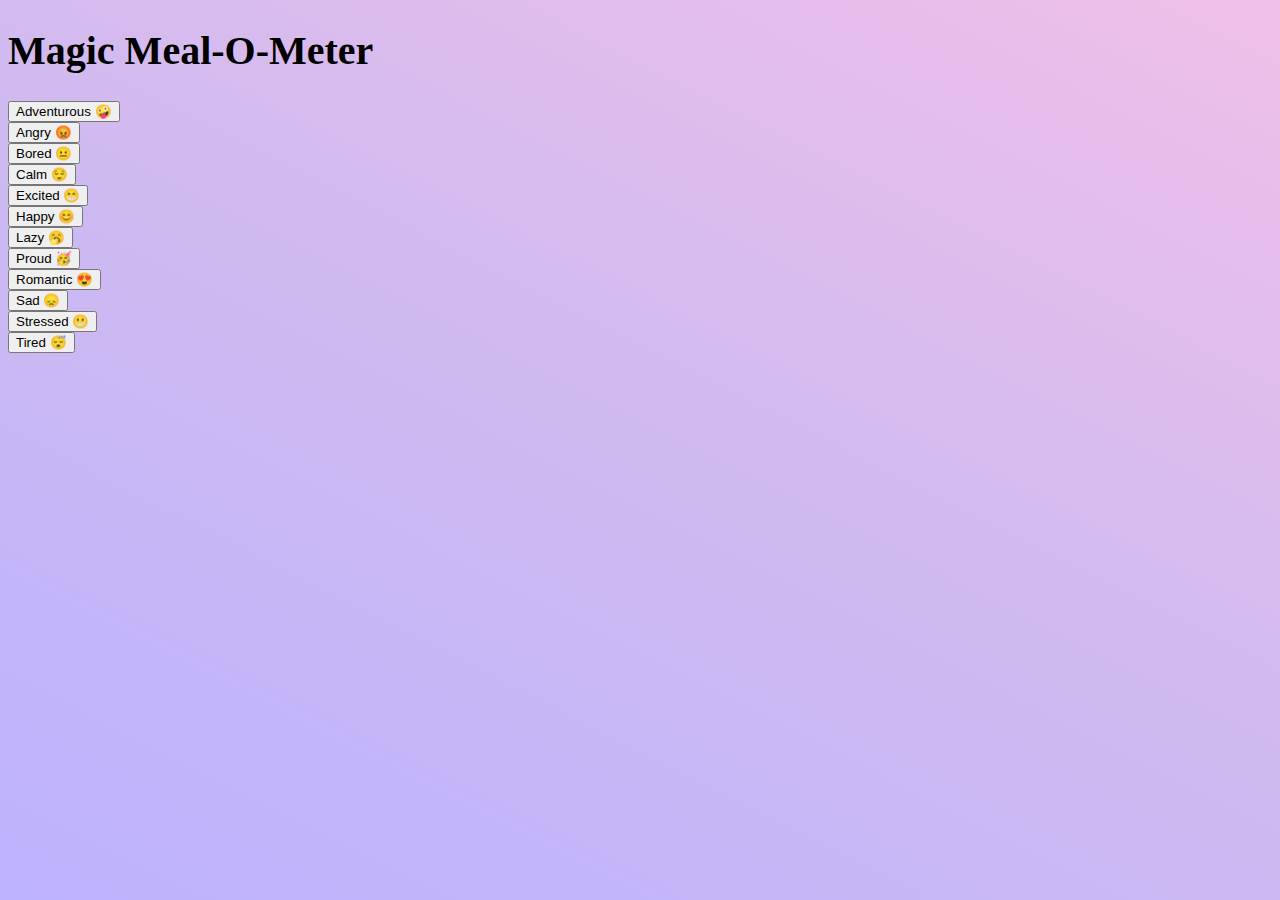
<file: index.html>
<!DOCTYPE html>
<html lang="en">

<head>
    <meta charset="UTF-8">
    <meta http-equiv="X-UA-Compatible" content="IE=edge">
    <meta name="viewport" content="width=device-width, initial-scale=1.0">
    <title>Magic Meal-O-Meter</title>
    <link rel="icon" type="image/png" href="/favicon.png?" />
    <script defer src="https://pyscript.net/latest/pyscript.js"></script>
    <link href="https://cdn.jsdelivr.net/npm/bootstrap@5.2.2/dist/css/bootstrap.min.css" rel="stylesheet"
        integrity="sha384-Zenh87qX5JnK2Jl0vWa8Ck2rdkQ2Bzep5IDxbcnCeuOxjzrPF/et3URy9Bv1WTRi" crossorigin="anonymous">
    <link href="style.css" rel="stylesheet" type="text/css" />
</head>

<body>
    <div class="container">
        <div class="row mt-5 text-center">
            <div class="col">
                <h1 style=font-family:cursive;font-size:40px;><b>Magic Meal-O-Meter</b></h1>
            </div>
        </div>
    </div>

    <div class="container">
        <div class="row mt-4 gy-3 justify-content-md-center">
            <div class="col-auto">
                <button type="button" class="btn btn-outline-moody" id="mood-btn"
                    py-click="adventurous_meal()">Adventurous 🤪</button>
            </div>
            <div class="col-auto">
                <button type="button" class="btn btn-outline-moodi" id="mood-btn" py-click="angry_meal()">Angry
                    😡</button>
            </div>
            <div class="col-auto">
                <button type="button" class="btn btn-outline-moodee" id="mood-btn" py-click="bored_meal()">Bored
                    😐</button>
            </div>
            <div class="col-auto">
                <button type="button" class="btn btn-outline-moodi" id="mood-btn" py-click="calm_meal()">Calm
                    😌</button>
            </div>
            <div class="col-auto">
                <button type="button" class="btn btn-outline-moodee" id="mood-btn" py-click="excited_meal()">Excited
                    😁</button>
            </div>
            <div class="col-auto">
                <button type="button" class="btn btn-outline-moody" id="mood-btn" py-click="happy_meal()">Happy
                    😊</button>
            </div>
        </div>
        <div class="row mt-1 gy-3 justify-content-md-center">
            <div class="col-auto">
                <button type="button" class="btn btn-outline-moodee" id="mood-btn" py-click="lazy_meal()">Lazy
                    🥱</button>
            </div>
            <div class="col-auto">
                <button type="button" class="btn btn-outline-moody" id="mood-btn" py-click="proud_meal()">Proud
                    🥳</button>
            </div>
            <div class="col-auto">
                <button type="button" class="btn btn-outline-moodi" id="mood-btn" py-click="romantic_meal()">Romantic
                    😍</button>
            </div>
            <div class="col-auto">
                <button type="button" class="btn btn-outline-moody" id="mood-btn" py-click="sad_meal()">Sad
                    😞</button>
            </div>
            <div class="col-auto">
                <button type="button" class="btn btn-outline-moodi" id="mood-btn" py-click="stressed_meal()">Stressed
                    😬</button>
            </div>
            <div class="col-auto">
                <button type="button" class="btn btn-outline-moodee" id="mood-btn" py-click="tired_meal()">Tired
                    😴</button>
            </div>
        </div>
    </div>

    <br>

    <div class="container">
        <div class="row mt-5 text-center">
            <div class="col">
                <h2 style=font-family:Optima;font-size:35px;>
                    <div id="meal"></div>
                </h2>
            </div>
        </div>
        <div class="row mt-5 text-center">
            <div class="col">
                <h2 style=font-family:Optima;font-size:35px;>
                    <a id="recipe_link" href="#" target="_blank">
                        <div id="recipe_output"></div>
                    </a>
                </h2>
            </div>
        </div>
    </div>

    <py-script src="./main.py"></py-script>
    <script src="https://cdn.jsdelivr.net/npm/bootstrap@5.2.2/dist/js/bootstrap.bundle.min.js"
        integrity="sha384-OERcA2EqjJCMA+/3y+gxIOqMEjwtxJY7qPCqsdltbNJuaOe923+mo//f6V8Qbsw3"
        crossorigin="anonymous"></script>
</body>

</html>
</file>
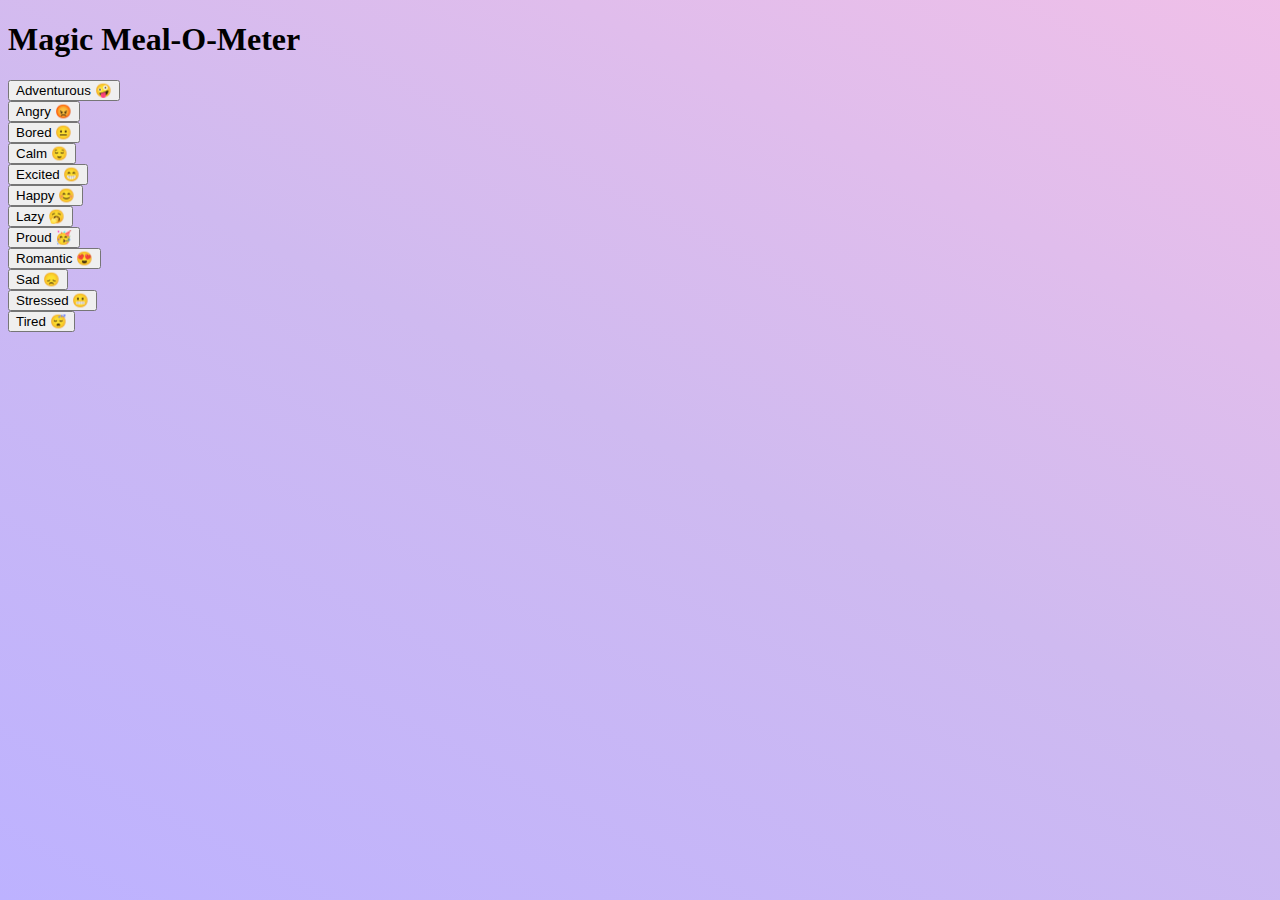
<file: src/index.html>
<!DOCTYPE html>
<html lang="en">

<head>
    <meta charset="UTF-8">
    <meta http-equiv="X-UA-Compatible" content="IE=edge">
    <meta name="viewport" content="width=device-width, initial-scale=1.0">
    <title>Magic Meal-O-Meter</title>
    <link rel="icon" type="image/png" href="/favicon.png" />
    <script defer src="https://pyscript.net/latest/pyscript.js"></script>
    <link href="https://cdn.jsdelivr.net/npm/bootstrap@5.2.2/dist/css/bootstrap.min.css" rel="stylesheet"
        integrity="sha384-Zenh87qX5JnK2Jl0vWa8Ck2rdkQ2Bzep5IDxbcnCeuOxjzrPF/et3URy9Bv1WTRi" crossorigin="anonymous">
    <link href="style.css" rel="stylesheet" type="text/css" />
</head>

<body>
    <div class="container">
        <div class="row mt-5 text-center">
            <div class="col">
                <h1 style=font-family:cursive>Magic Meal-O-Meter</h1>
            </div>
        </div>
    </div>

    <div class="container">
        <div class="row mt-4 gy-3 justify-content-md-center">
            <div class="col-auto">
                <button type="button" class="btn btn-outline-moody" id="mood-btn"
                    py-click="adventurous_meal()">Adventurous 🤪</button>
            </div>
            <div class="col-auto">
                <button type="button" class="btn btn-outline-moodi" id="mood-btn" py-click="angry_meal()">Angry
                    😡</button>
            </div>
            <div class="col-auto">
                <button type="button" class="btn btn-outline-moodee" id="mood-btn" py-click="bored_meal()">Bored
                    😐</button>
            </div>
            <div class="col-auto">
                <button type="button" class="btn btn-outline-moodi" id="mood-btn" py-click="calm_meal()">Calm
                    😌</button>
            </div>
            <div class="col-auto">
                <button type="button" class="btn btn-outline-moodee" id="mood-btn" py-click="excited_meal()">Excited
                    😁</button>
            </div>
            <div class="col-auto">
                <button type="button" class="btn btn-outline-moody" id="mood-btn" py-click="happy_meal()">Happy
                    😊</button>
            </div>
        </div>
        <div class="row mt-1 gy-3 justify-content-md-center">
            <div class="col-auto">
                <button type="button" class="btn btn-outline-moodee" id="mood-btn" py-click="lazy_meal()">Lazy
                    🥱</button>
            </div>
            <div class="col-auto">
                <button type="button" class="btn btn-outline-moody" id="mood-btn" py-click="proud_meal()">Proud
                    🥳</button>
            </div>
            <div class="col-auto">
                <button type="button" class="btn btn-outline-moodi" id="mood-btn" py-click="romantic_meal()">Romantic
                    😍</button>
            </div>
            <div class="col-auto">
                <button type="button" class="btn btn-outline-moody" id="mood-btn" py-click="sad_meal()">Sad
                    😞</button>
            </div>
            <div class="col-auto">
                <button type="button" class="btn btn-outline-moodi" id="mood-btn" py-click="stressed_meal()">Stressed
                    😬</button>
            </div>
            <div class="col-auto">
                <button type="button" class="btn btn-outline-moodee" id="mood-btn" py-click="tired_meal()">Tired
                    😴</button>
            </div>
        </div>
    </div>

    <br>

    <div class="container">
        <div class="row mt-5 text-center">
            <div class="col">
                <h2>
                    <div id="meal"></div>
                </h2>
            </div>
        </div>
        <div class="row mt-5 text-center">
            <div class="col">
                <h2>
                    <a id="recipe_link" href="#" target="_blank">
                        <div id="recipe_output"></div>
                    </a>
                </h2>
            </div>
        </div>
    </div>

    <py-script src="./main.py"></py-script>
    <script src="https://cdn.jsdelivr.net/npm/bootstrap@5.2.2/dist/js/bootstrap.bundle.min.js"
        integrity="sha384-OERcA2EqjJCMA+/3y+gxIOqMEjwtxJY7qPCqsdltbNJuaOe923+mo//f6V8Qbsw3"
        crossorigin="anonymous"></script>
</body>

</html>
</file>
<file: style.css>
:root {
    --gradish: linear-gradient(27deg,
            #bdb2ff,
            #cfbaf0,
            #f1c0e8,
            #ffcfd2,
            #fde4cf,
            #fbf8cc,
            #b9fbc0,
            #98f5e1,
            #8eecf5,
            #90dbf4,
            #a3c4f3,
            #a0c4ff);
}

body {
    background-repeat: no-repeat;
    background-attachment: fixed;
    background-image: var(--gradish);
    background-size: 1200%;
    animation: bg-animation 60s infinite alternate;
}

@keyframes bg-animation {
    0% {
        background-position: left;
    }

    100% {
        background-position: right;
    }
}

.btn-outline-moody {
    --bs-btn-font-weight: 700;
    --bs-btn-border-radius: 1.2rem;
    --bs-btn-border-width: medium;
    --bs-btn-color: #5A189A;
    --bs-btn-border-color: #5A189A;
    --bs-btn-hover-color: #80FFDB;
    --bs-btn-hover-bg: #5A189A;
    --bs-btn-hover-border-color: #5A189A;
    --bs-btn-focus-shadow-rgb: 13, 110, 253;
    --bs-btn-active-color: #D972FF;
    --bs-btn-active-bg: #FFB2E6;
    --bs-btn-active-border-color: #FFB2E6;
    --bs-btn-active-shadow: inset 0 3px 5pxrgba(0, 0, 0, 0.125);
    --bs-btn-disabled-color: #0d6efd;
    --bs-btn-disabled-bg: transparent;
    --bs-btn-disabled-border-color: #0d6efd;
    --bs-gradient: none;
}

.btn-outline-moodi {
    --bs-btn-font-weight: 700;
    --bs-btn-border-radius: 1.2rem;
    --bs-btn-border-width: medium;
    --bs-btn-color: #9D2113;
    --bs-btn-border-color: #9D2113;
    --bs-btn-hover-color: #ccff33;
    --bs-btn-hover-bg: #9D2113;
    --bs-btn-hover-border-color: #9D2113;
    --bs-btn-focus-shadow-rgb: 13, 110, 253;
    --bs-btn-active-color: #ef233c;
    --bs-btn-active-bg: #ff9770;
    --bs-btn-active-border-color: #ff9770;
    --bs-btn-active-shadow: inset 0 3px 5pxrgba(0, 0, 0, 0.125);
    --bs-btn-disabled-color: #0d6efd;
    --bs-btn-disabled-bg: transparent;
    --bs-btn-disabled-border-color: #0d6efd;
    --bs-gradient: none;
}

.btn-outline-moodee {
    --bs-btn-font-weight: 700;
    --bs-btn-border-radius: 1.2rem;
    --bs-btn-border-width: medium;
    --bs-btn-color: #107460;
    --bs-btn-border-color: #107460;
    --bs-btn-hover-color: #ff9e00;
    --bs-btn-hover-bg: #107460;
    --bs-btn-hover-border-color: #107460;
    --bs-btn-focus-shadow-rgb: 13, 110, 253;
    --bs-btn-active-color: #008000;
    --bs-btn-active-bg: #57cc99;
    --bs-btn-active-border-color: #57cc99;
    --bs-btn-active-shadow: inset 0 3px 5pxrgba(0, 0, 0, 0.125);
    --bs-btn-disabled-color: #0d6efd;
    --bs-btn-disabled-bg: transparent;
    --bs-btn-disabled-border-color: #0d6efd;
    --bs-gradient: none;
}

a:link {
    text-decoration: none;
    color: #0077b6;
}

a:visited {
    text-decoration: none;
}

a:hover {
    text-decoration: underline;
    color: #023e8a;
}

a:active {
    text-decoration: none;
    color: #0d6efd;
}
</file>
<file: src/style.css>
:root {
    --gradish: linear-gradient(27deg,
            #bdb2ff,
            #cfbaf0,
            #f1c0e8,
            #ffcfd2,
            #fde4cf,
            #fbf8cc,
            #b9fbc0,
            #98f5e1,
            #8eecf5,
            #90dbf4,
            #a3c4f3,
            #a0c4ff);
}

body {
    background-repeat: no-repeat;
    background-attachment: fixed;
    background-image: var(--gradish);
    background-size: 1200%;
    animation: bg-animation 60s infinite alternate;
}

@keyframes bg-animation {
    0% {
        background-position: left;
    }

    100% {
        background-position: right;
    }
}

.btn-outline-moody {
    --bs-btn-font-weight: 700;
    --bs-btn-border-radius: 1.2rem;
    --bs-btn-border-width: medium;
    --bs-btn-color: #5A189A;
    --bs-btn-border-color: #5A189A;
    --bs-btn-hover-color: #80FFDB;
    --bs-btn-hover-bg: #5A189A;
    --bs-btn-hover-border-color: #5A189A;
    --bs-btn-focus-shadow-rgb: 13, 110, 253;
    --bs-btn-active-color: #D972FF;
    --bs-btn-active-bg: #FFB2E6;
    --bs-btn-active-border-color: #FFB2E6;
    --bs-btn-active-shadow: inset 0 3px 5pxrgba(0, 0, 0, 0.125);
    --bs-btn-disabled-color: #0d6efd;
    --bs-btn-disabled-bg: transparent;
    --bs-btn-disabled-border-color: #0d6efd;
    --bs-gradient: none;
}

.btn-outline-moodi {
    --bs-btn-font-weight: 700;
    --bs-btn-border-radius: 1.2rem;
    --bs-btn-border-width: medium;
    --bs-btn-color: #9D2113;
    --bs-btn-border-color: #9D2113;
    --bs-btn-hover-color: #ccff33;
    --bs-btn-hover-bg: #9D2113;
    --bs-btn-hover-border-color: #9D2113;
    --bs-btn-focus-shadow-rgb: 13, 110, 253;
    --bs-btn-active-color: #ef233c;
    --bs-btn-active-bg: #ff9770;
    --bs-btn-active-border-color: #ff9770;
    --bs-btn-active-shadow: inset 0 3px 5pxrgba(0, 0, 0, 0.125);
    --bs-btn-disabled-color: #0d6efd;
    --bs-btn-disabled-bg: transparent;
    --bs-btn-disabled-border-color: #0d6efd;
    --bs-gradient: none;
}

.btn-outline-moodee {
    --bs-btn-font-weight: 700;
    --bs-btn-border-radius: 1.2rem;
    --bs-btn-border-width: medium;
    --bs-btn-color: #107460;
    --bs-btn-border-color: #107460;
    --bs-btn-hover-color: #ff9e00;
    --bs-btn-hover-bg: #107460;
    --bs-btn-hover-border-color: #107460;
    --bs-btn-focus-shadow-rgb: 13, 110, 253;
    --bs-btn-active-color: #008000;
    --bs-btn-active-bg: #57cc99;
    --bs-btn-active-border-color: #57cc99;
    --bs-btn-active-shadow: inset 0 3px 5pxrgba(0, 0, 0, 0.125);
    --bs-btn-disabled-color: #0d6efd;
    --bs-btn-disabled-bg: transparent;
    --bs-btn-disabled-border-color: #0d6efd;
    --bs-gradient: none;
}
</file>
